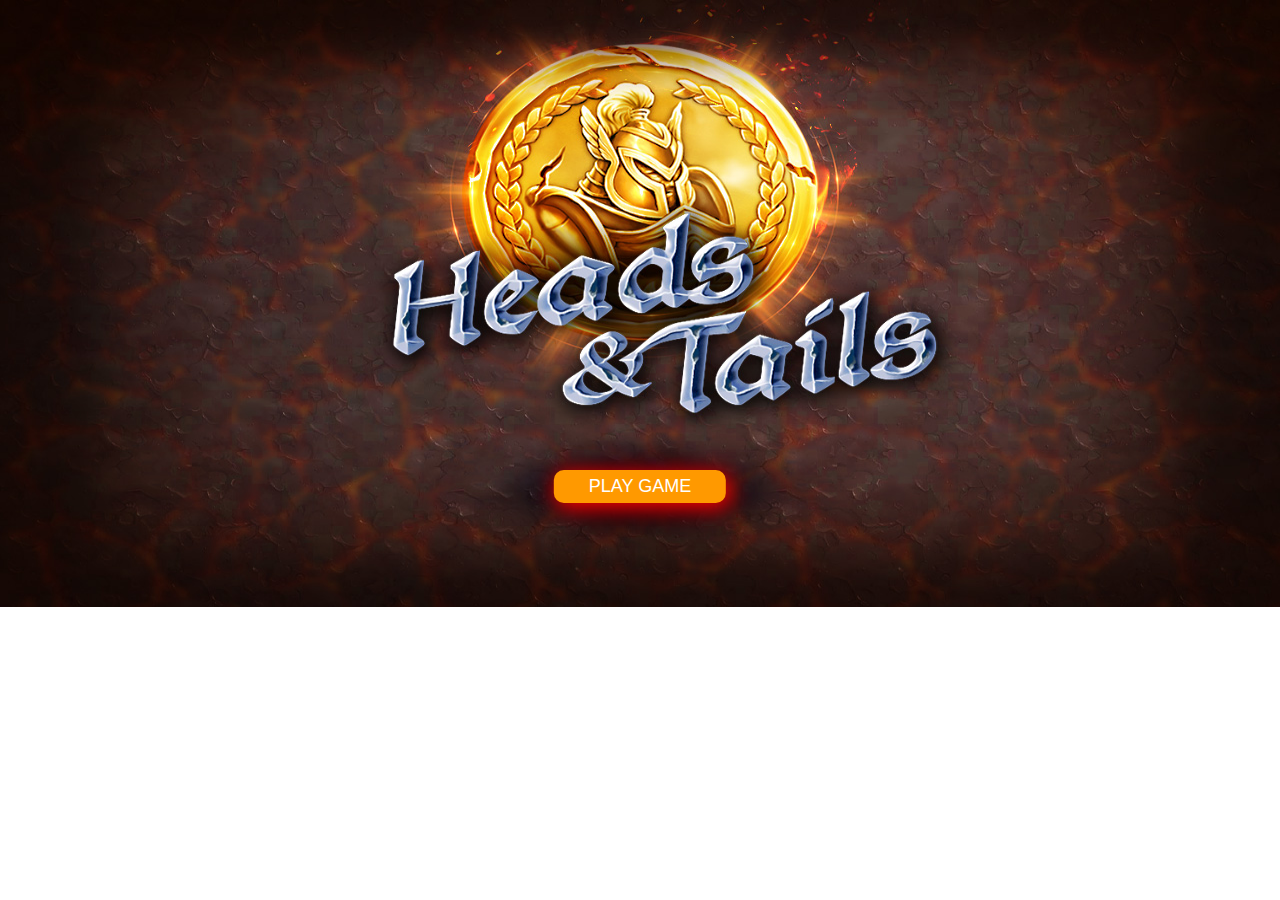
<file: index.html>
<!DOCTYPE html>
<html lang="en">
<head>
    <meta charset="UTF-8">
    <meta name="viewport" content="width=device-width, initial-scale=1.0">
    <title>TOSS APP</title>
    <link rel="stylesheet" href="./style.css">
</head>
<body>
    <div class="main-img">
        <img src="./images/banner.jpg" alt="">
        <button class="start"><a href="./toss.html">PLAY GAME</a></button>
    </div>
 <script src="./app.js"></script>   
</body>
</html>
</file>
<file: style.css>
/* Base Styles */
* {
    margin: 0;
    padding: 0;
    box-sizing: border-box;
}

html {
    font-size: 62.5%;
    font-family: sans-serif;
}

body {
    text-align: center;
}

a {
    text-decoration: none;
    color: white;
}

/* Main Image Section */
.main-img {
    position: relative;
}

.main-img img {
    width: 100%;
    height: 607px;
    cursor: pointer;
}

button.start {
    position: absolute;
    top: 470px;
    left: 50%;
    transform: translateX(-50%);
    padding: 6px 35px;
    font-size: 1.8rem;
    background-color: #ff9900;
    border: none;
    border-radius: 10px;
    box-shadow: 3px 4px 22px 3px red;
    color: white;
    cursor: pointer;
}

/* Toss Game Section */
.main-div {
    display: flex;
    justify-content: space-evenly;
    flex-wrap: wrap;
    align-items: center;
}

.left {
    width: 50%;
    height: 607px;
    background-image: url(./images/a4a2010f8ce1ddb9e4e72990bc6b8c70.jpg);
    background-size: cover;
}

.left-side {
    padding: 50px 30px;
    background-color: #c9c9c9;
    width: 50%;
    border: none;
    border-radius: 10px;
    margin: 34% 0 0 23%;
    box-shadow: 0px 0px 40px 15px #7e7b70;
}

.left-side h1 {
    font-size: 2rem;
    font-weight: 500;
    font-family: sans-serif;
}

.left-side p {
    font-size: 2.2rem;
    font-weight: 800;
}

.left-side p, .right-side p {
    margin-bottom: 15px;
}

button.head,
button.tail {
    padding: 6px 35px;
    font-size: 1.8rem;
    background-color: #ff9900;
    border: none;
    border-radius: 10px;
    box-shadow: 0px 0px 20px 0px red;
    color: white;
    cursor: pointer;
    margin-right: 10px;
}

.right {
    width: 50%;
    height: 607px;
    background-color: #c9c9c9;
}

.right img#image {
    width: 200px;
}

.right-side {
    width: 50%;
    border: none;
    margin: 25% 0 0 23%;
}

.right-side p#choose,
.right-side p#result {
    font-size: 2rem;
    font-weight: 800;
    margin-bottom: 15px;
}

/* Responsive Media Queries */
@media (max-width: 1024px) {
    .left, .right {
        width: 100%;
        height: auto;
    }

    .left-side {
        width: 80%;
        margin: 20% auto;
    }

    .right-side {
        width: 80%;
        margin: 15% auto;
    }
    .left-side p, .right-side p {
        font-size: 1.6rem;
        margin-bottom: 15px;
    }

    button.start {
        font-size: 1.6rem;
    }

    button.head, button.tail {
        font-size: 1.6rem;
        padding: 5px 25px;
    }
}

@media (max-width: 768px) {
    .left-side, .right-side {
        width: 90%;
    }

    .left-side h1 {
        font-size: 1.8rem;
    }

    .left-side p, .right-side p {
        font-size: 1.6rem;
        margin-bottom: 15px;
    }

    button.head, button.tail {
        font-size: 1.5rem;
        padding: 5px 20px;
    }

    button.start {
        font-size: 1.4rem;
        padding: 5px 20px;
    }
}

@media (max-width: 480px) {
    html {
        font-size: 50%;
    }

    .left-side, .right-side {
        width: 95%;
        margin: 10% auto;
    }

    button.head, button.tail {
        padding: 4px 15px;
        font-size: 1.3rem;
    }

    button.start {
        padding: 4px 15px;
        font-size: 1.2rem;
    }
}
</file>
